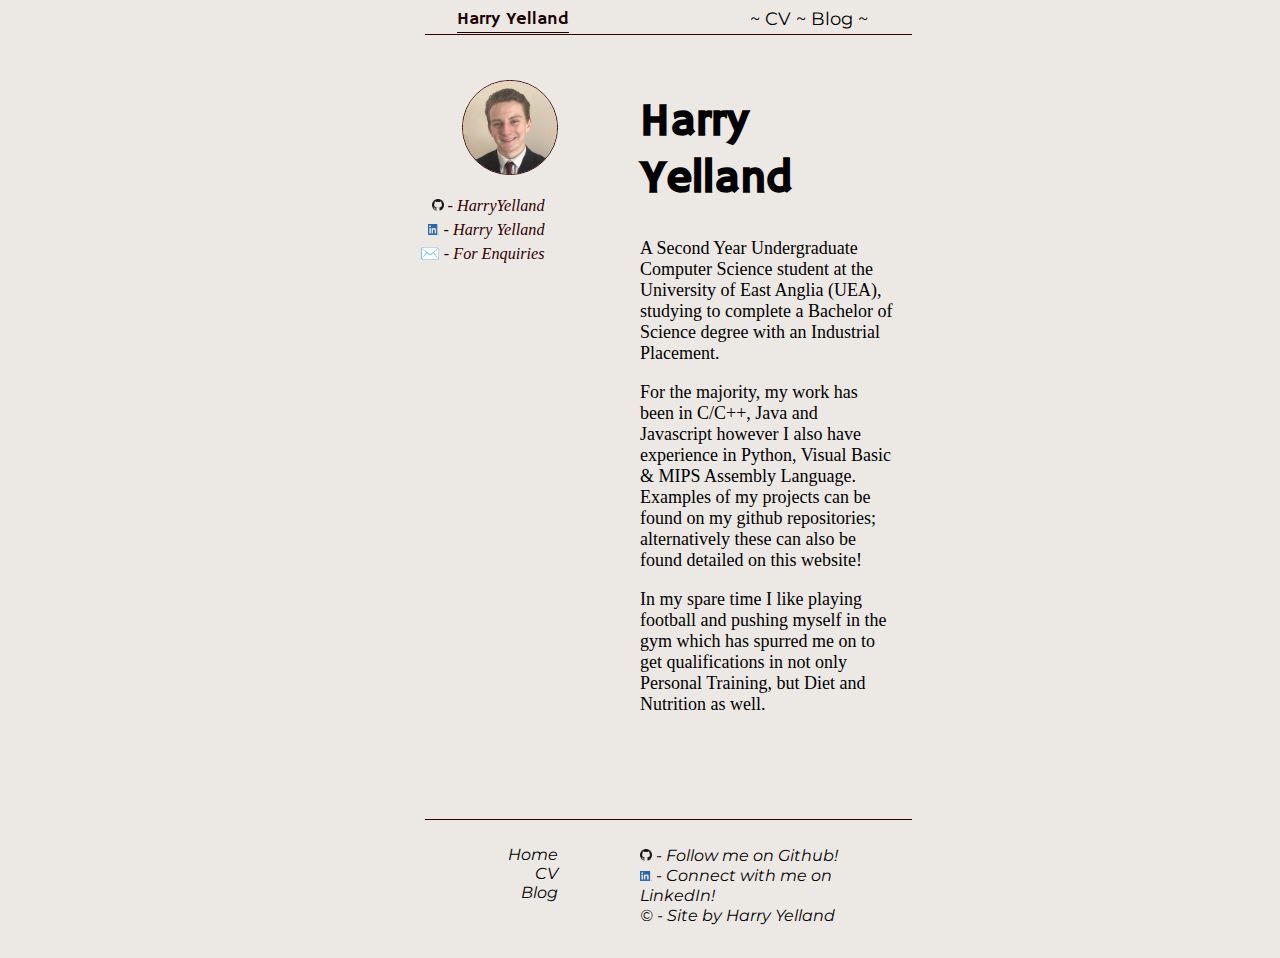
<file: index.html>
<!DOCTYPE html>
<html lang="en">

<head>
	<title>Harry Yelland</title>
	<link rel="stylesheet" href="/assets/css/main.css">
	<link href="https://fonts.googleapis.com/css?family=Big+Shoulders+Text&display=swap" rel="stylesheet">
	<link rel="shortcut icon" href="assets/icons/favicon.ico" type="image/x-icon">
	<link rel="icon" href="assets/icons/favicon.ico" type="image/x-icon">
</head>
<body>
	<header>
		<nav>
			<div class="nav_left">
				<a class="active_tab" href="index.html">Harry Yelland</a>
			</div>
			<div class="nav_right">
				~ <a href="/assets/pdf/CV.pdf" target="_blank">CV</a> ~ 
				<a href="/blog/blog.html">Blog</a> ~
			</div>
			<div class="float_clear"></div>
			<div class="border_line"></div>
		</nav>
	</header>
	
	<main class="float_clear">
		<div class="left_align up_align">
			<div class="spacer"> </div>
			<img class="avatar" src="assets/img/avatar.png" alt="[A profile picture for Harry Yelland]">
			<div class="spacer"> </div>
			<div class="socials">
				<a href="https://github.com/HarryYelland"><img alt="[The Github Logo]" class="social_icon" src="assets/icons/GitHub-Mark-32px.png"> - HarryYelland</a>
				<div class="spacer_small"> </div>
				<a href="https://www.linkedin.com/in/harryyelland/"><img alt="[The LinkedIn Logo]" class="social_icon" src="assets/icons/LI-In-Bug.png"> - Harry Yelland</a>
				<div class="spacer_small"> </div>
				✉️<a href="mailto:harryyelland@gmail.com"> - For Enquiries</a>
				<div class="spacer_small"> </div>
			</div>
		</div>
	
		<div class="right_align up_align">
			<h1>Harry Yelland</h1>
			<p>A Second Year Undergraduate Computer Science student at the University of East Anglia (UEA), studying to complete a Bachelor of Science degree with an Industrial Placement.</p>
			<p>For the majority, my work has been in C/C++, Java and Javascript however I also have experience in Python, Visual Basic & MIPS Assembly Language. Examples of my projects can be found on my github repositories; alternatively these can also be found detailed on this website!</p>
			<p>In my spare time I like playing football and pushing myself in the gym which has spurred me on to get qualifications in not only Personal Training, but Diet and Nutrition as well.</p>
		</div>
	</main>
	
	<footer>
		<div class="float_clear"></div>
		<div class="spacer"></div>
		<div class="border_line"></div>
		<div class="left_align up_align">
			<a href="index.html">Home</a> <br>
			<a href="/assets/pdf/CV.pdf" target="_blank">CV</a> <br>
			<a href="/blog/blog.html">Blog</a>
		</div>
		
		<div class="right_align up_align">
			<div class="socials">
				<a href="https://github.com/HarryYelland"><img alt="[The Github Logo]" class="social_icon" src="assets/icons/GitHub-Mark-32px.png"> - Follow me on Github!</a><br>
				<a href="https://www.linkedin.com/in/harryyelland/"><img alt="[The LinkedIn Logo]" class="social_icon" src="assets/icons/LI-In-Bug.png"> - Connect with me on LinkedIn!</a><br>
				<a href="index.html">©  - Site by Harry Yelland</a>
			</div>			
		</div>
	</footer>
	<div class="float_clear"></div>
	<div class="spacer_small"> </div>
	
	
</body>

</html>
</file>
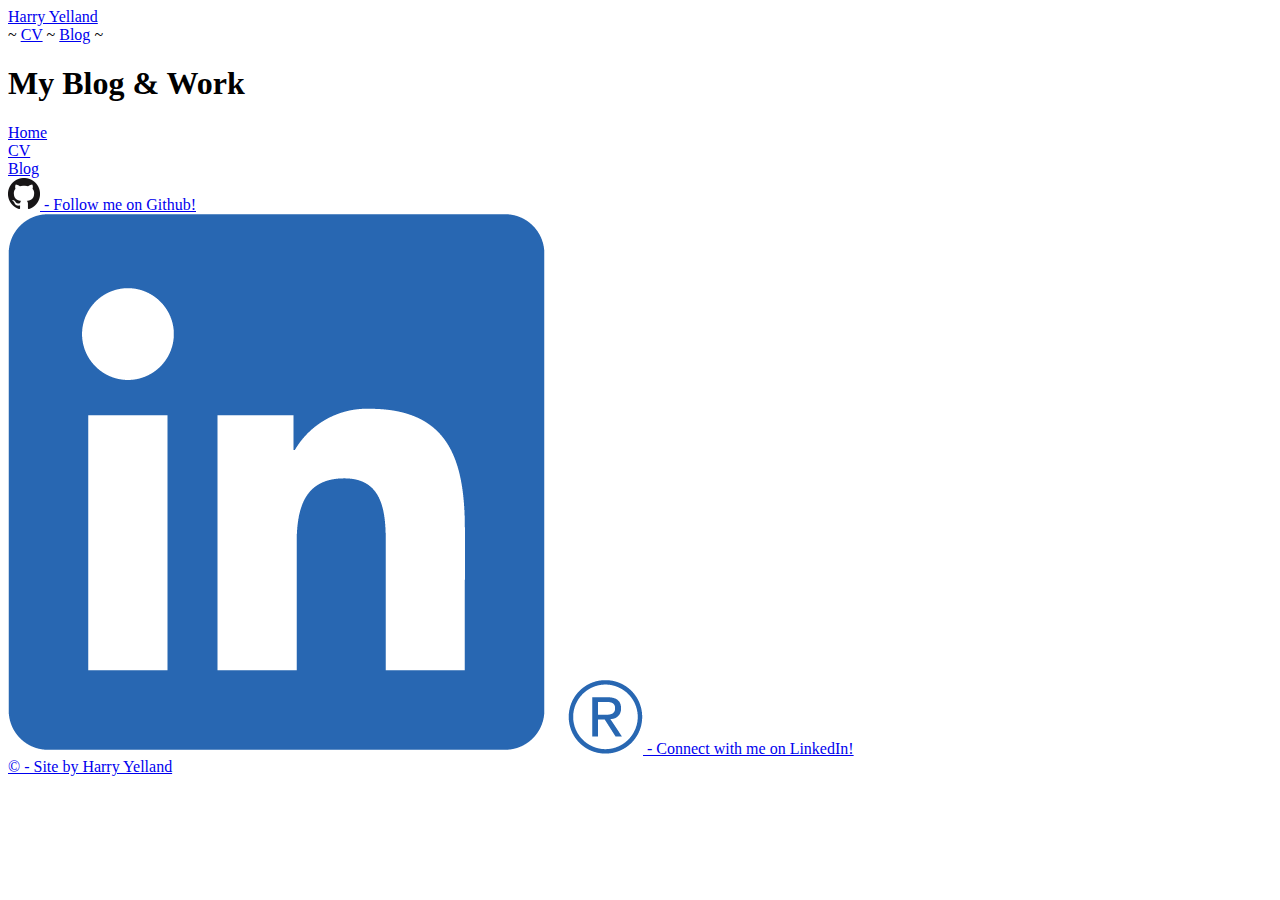
<file: blog.html>
<!DOCTYPE html>
<html lang="en">

<head>
	<title>Harry Yelland</title>
	<link rel="stylesheet" href="style.css">
	<link href="https://fonts.googleapis.com/css?family=Big+Shoulders+Text&display=swap" rel="stylesheet">
	<link rel="shortcut icon" href="assets/icons/favicon.ico" type="image/x-icon">
	<link rel="icon" href="assets/icons/favicon.ico" type="image/x-icon">
</head>
<body>
	<header>
		<nav>
			<div class="nav_left">
				<a class="active_tab" href="index.html">Harry Yelland</a>
			</div>
			<div class="nav_right">
				~ <a href="assets/pdf/CV.pdf" target="_blank">CV</a> ~ 
				<a href="blog.html">Blog</a> ~
			</div>
			<div class="float_clear"></div>
			<div class="border_line"></div>
		</nav>
	</header>
	
	<main class="float_clear">
		<h1>My Blog & Work</h1>

	</main>
	
	<footer>
		<div class="float_clear"></div>
		<div class="spacer"></div>
		<div class="border_line"></div>
		<div class="left_align up_align">
			<a href="index.html">Home</a> <br>
			<a href="assets/pdf/CV.pdf" target="_blank">CV</a> <br>
			<a href="blog.html">Blog</a>
		</div>
		
		<div class="right_align up_align">
			<div class="socials">
				<a href="https://github.com/HarryYelland"><img alt="[The Github Logo]" class="social_icon" src="assets/icons/GitHub-Mark-32px.png"> - Follow me on Github!</a><br>
				<a href="https://www.linkedin.com/in/harryyelland/"><img alt="[The LinkedIn Logo]" class="social_icon" src="assets/icons/LI-In-Bug.png"> - Connect with me on LinkedIn!</a><br>
				<a href="index.html">©  - Site by Harry Yelland</a>
			</div>			
		</div>
	</footer>
	<div class="float_clear"></div>
	<div class="spacer_small"> </div>
	
	
</body>

</html>
</file>
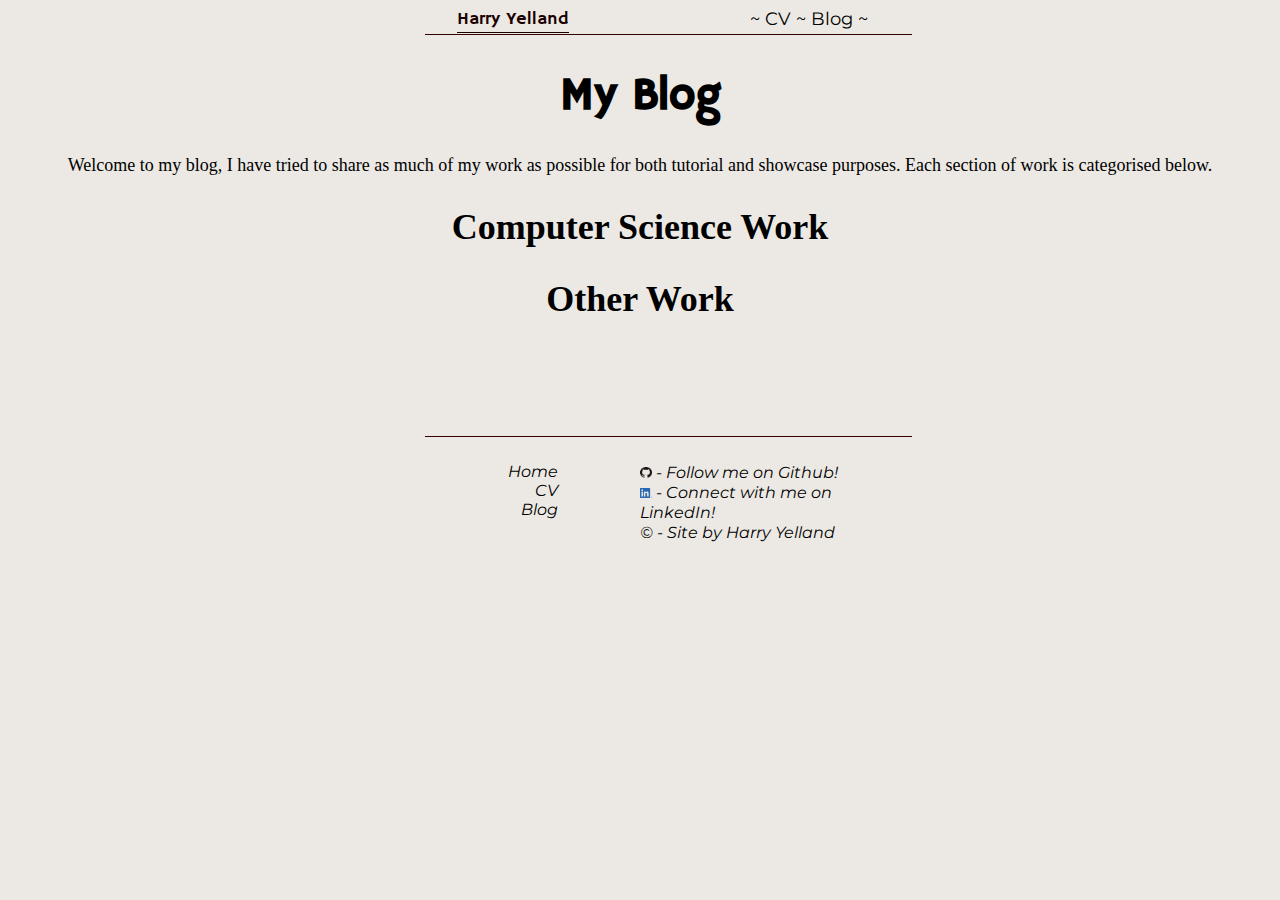
<file: blog/blog.html>
<!DOCTYPE html>
<html lang="en">

<head>
	<title>Harry Yelland</title>
	<link rel="stylesheet" href="/assets/css/main.css">
	<link href="https://fonts.googleapis.com/css?family=Big+Shoulders+Text&display=swap" rel="stylesheet">
	<link rel="shortcut icon" href="/assets/icons/favicon.ico" type="image/x-icon">
	<link rel="icon" href="/assets/icons/favicon.ico" type="image/x-icon">
</head>
<body>
	<header>
		<nav>
			<div class="nav_left">
				<a class="active_tab" href="/index.html">Harry Yelland</a>
			</div>
			<div class="nav_right">
				~ <a href="/assets/pdf/CV.pdf" target="_blank">CV</a> ~ 
				<a href="/blog/blog.html">Blog</a> ~
			</div>
			<div class="float_clear"></div>
			<div class="border_line"></div>
		</nav>
	</header>
	
	<main class="float_clear">
		<div class="up_align inline">
			<h1>My Blog</h1>
			<p>Welcome to my blog, I have tried to share as much of my work as possible for both tutorial and showcase purposes. Each section of work is categorised below.</p>
			
			<h2>Computer Science Work</h2>
			
			<h2>Other Work</h2>
		</div>
	</main>
	
	<footer>
		<div class="float_clear"></div>
		<div class="spacer"></div>
		<div class="border_line"></div>
		<div class="left_align up_align">
			<a href="/index.html">Home</a> <br>
			<a href="/assets/pdf/CV.pdf" target="_blank">CV</a> <br>
			<a href="/blog/blog.html">Blog</a>
		</div>
		
		<div class="right_align up_align">
			<div class="socials">
				<a href="https://github.com/HarryYelland"><img alt="[The Github Logo]" class="social_icon" src="/assets/icons/GitHub-Mark-32px.png"> - Follow me on Github!</a><br>
				<a href="https://www.linkedin.com/in/harryyelland/"><img alt="[The LinkedIn Logo]" class="social_icon" src="/assets/icons/LI-In-Bug.png"> - Connect with me on LinkedIn!</a><br>
				<a href="/index.html">©  - Site by Harry Yelland</a>
			</div>			
		</div>
	</footer>
	<div class="float_clear"></div>
	<div class="spacer_small"> </div>
	
	
</body>

</html>
</file>
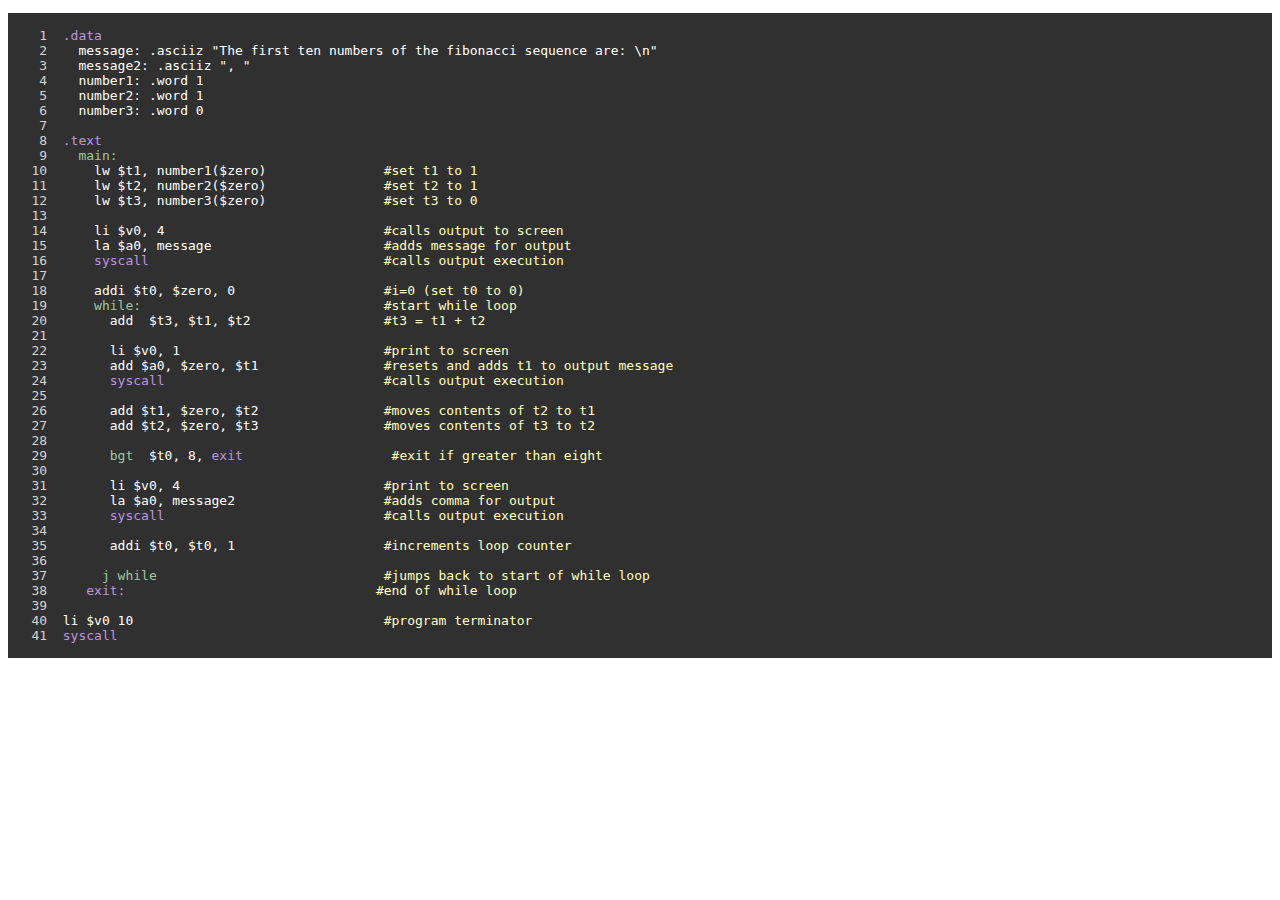
<file: blog/mips/fibonacci.html>
<!DOCTYPE html>
<html>
<head>
<link rel="stylesheet" href="/assets/css/code-style.css">
</head>
<body>
<div class = "code_container">
<pre> 
    <div class="linenumber">1</div>  <div class="keyword">.data</div>
    <div class="linenumber">2</div>    message: .asciiz "The first ten numbers of the fibonacci sequence are: \n"
    <div class="linenumber">3</div>    message2: .asciiz ", "
    <div class="linenumber">4</div>    number1: .word 1
    <div class="linenumber">5</div>    number2: .word 1
    <div class="linenumber">6</div>    number3: .word 0
    <div class="linenumber">7</div>
    <div class="linenumber">8</div>  <div class="keyword">.text</div>
    <div class="linenumber">9</div>    <div class="keyword2">main:</div>
   <div class="linenumber">10</div>      lw $t1, number1($zero)               <div class="comment">#set t1 to 1</div>
   <div class="linenumber">11</div>      lw $t2, number2($zero)               <div class="comment">#set t2 to 1</div>
   <div class="linenumber">12</div>      lw $t3, number3($zero)               <div class="comment">#set t3 to 0</div>
   <div class="linenumber">13</div>
   <div class="linenumber">14</div>      li $v0, 4                            <div class="comment">#calls output to screen</div>
   <div class="linenumber">15</div>      la $a0, message                      <div class="comment">#adds message for output</div>
   <div class="linenumber">16</div>      <div class="keyword">syscall</div>                              <div class="comment">#calls output execution</div>
   <div class="linenumber">17</div>
   <div class="linenumber">18</div>      addi $t0, $zero, 0                   <div class="comment">#i=0 (set t0 to 0)</div>
   <div class="linenumber">19</div>      <div class="keyword2">while:</div>                               <div class="comment">#start while loop</div>
   <div class="linenumber">20</div>        add  $t3, $t1, $t2                 <div class="comment">#t3 = t1 + t2</div>
   <div class="linenumber">21</div>	
   <div class="linenumber">22</div>        li $v0, 1                          <div class="comment">#print to screen</div>
   <div class="linenumber">23</div>        add $a0, $zero, $t1                <div class="comment">#resets and adds t1 to output message</div>
   <div class="linenumber">24</div>        <div class="keyword">syscall</div>                            <div class="comment">#calls output execution</div>
   <div class="linenumber">25</div>
   <div class="linenumber">26</div>        add $t1, $zero, $t2                <div class="comment">#moves contents of t2 to t1</div>
   <div class="linenumber">27</div>        add $t2, $zero, $t3                <div class="comment">#moves contents of t3 to t2</div>
   <div class="linenumber">28</div>
   <div class="linenumber">29</div>	     <div class="keyword2">bgt</div>  $t0, 8, <div class="keyword">exit</div>                   <div class="comment">#exit if greater than eight</div>
   <div class="linenumber">30</div>			 
   <div class="linenumber">31</div>        li $v0, 4                          <div class="comment">#print to screen</div>
   <div class="linenumber">32</div>        la $a0, message2                   <div class="comment">#adds comma for output</div>
   <div class="linenumber">33</div>        <div class="keyword">syscall</div>                            <div class="comment">#calls output execution</div>
   <div class="linenumber">34</div>
   <div class="linenumber">35</div>        addi $t0, $t0, 1	                <div class="comment">#increments loop counter</div>
   <div class="linenumber">36</div>     		
   <div class="linenumber">37</div>       <div class="keyword2">j while</div>                             <div class="comment">#jumps back to start of while loop</div>
   <div class="linenumber">38</div>     <div class="keyword">exit:</div>                                <div class="comment">#end of while loop</div>
   <div class="linenumber">39</div>
   <div class="linenumber">40</div>  li $v0 10                                <div class="comment">#program terminator</div>
   <div class="linenumber">41</div>  <div class="keyword">syscall</div>
   
</pre>
</div>

</body>
</html>
</file>
<file: assets/css/main.css>
@import url('https://fonts.googleapis.com/css2?family=Hammersmith+One&family=Montserrat:ital,wght@1,300&family=Tinos&display=swap');

a{
	text-decoration: none;
	color: #330000;
	font-weight: normal;
	font-style: italic;
}

a:hover{
    font-weight: bold;
    border-bottom-width: 2px;
}

body {
	color: #000000;
	font-family: 'Tinos', serif;
	text-align: center;
	background-color: #ECE9E4;
	font-size: 2.3vmin;
}

h1{
	font-size: 5vmin;
	font-style: normal;
    font-weight: bold;
	font-family: 'Hammersmith One', sans-serif;
}

h2{
	font-size: 4vmin;
}

li{
	list-style-type: none;
	font-size: 2.8vmin;
	color: black;
}

nav, footer{
	padding-bottom: 0.25%;
	font-size: 2.5vmin;
	color: #000000;
	font-family: 'Hammersmith One', sans-serif;
}

footer, footer a{
	font-size: 1.75vmin;
	color: #000000;
	text-decoration: none;
	font-style: italic;
	font-family: 'Montserrat', sans-serif;
}

nav a {
   text-decoration: none;
   font-style: normal;
   color: #000000;
   border-bottom: 1px solid transparent;
   padding-bottom: 2px;    
}

nav a:hover{
   border-bottom-color: #330000;
   border-bottom-width: 4px;
   font-weight: normal;
   color: #330000;
}


p{
	font-size: 2vmin;
	color: #000000;
}

table, th, td {
	border: 1px solid black;
	border-collapse: collapse;
	background-color: #857545;
	color: #000000;
	margin-left:auto;
	margin-right:auto;
}

th, td {
	padding: 20px;
	text-align: center;
	font-size: 2.8vmin;
}

.active_tab{
   border-bottom-color: #1a0000;
   border-bottom-width: 1px;
   font-weight: normal;
   color: #1a0000;
}

.border_line{
	border-bottom: 0.2vmin solid #330000;
	display: block;
	margin-left: 33%;
	margin-right: 40%;
	width: 38.5%;
	padding-top: 4px;
}

.float_clear{
	clear: both;
}

.socials{
	padding-right: 5.25%;
	font-style: normal;
	font-size: 1.8vmin;
}

.social_icon{
	height: 5%;
	width: 5%;
}

.inner{
	width: 100%;
	text-align: center;
}

.up_align{
	padding-top: 2%;
}

.left_align{
	float: left;
	padding-left: 23.5%;
	text-align: right;
	padding-right: 0.5%;
	width: 20%;
}

.right_align{
	float: right;
	padding-right: 30%;
	text-align: left;
	padding-left: 0.5%;
	width: 20%;
}

.nav_left{
	padding-left: 35.5%;
	text-align: right;
	float: left;
    font-weight: bold;
	font-family: 'Hammersmith One', sans-serif;
	font-size: 2vmin;
}

.nav_right{
    padding-right: 32%;
	text-align: left;
	padding-left: 2%;
	float: right;
	font-family: 'Montserrat', sans-serif;
	font-style: none;
	font-size: 2vmin;
}

.avatar{
	border-radius: 70%;
	height: 37%;
	width: 37%;
	border: 1px solid #330000;
}

.inline{
	display: inline-block;
	display: inline;
	margin: auto;
	width: 80%;
}


.spacer{
	padding: 3.25%;
}

.spacer_small{
	padding: 1%;
}

#copyright{
	font-size: 1.6vmin;
	font-weight: normal;
}
</file>
<file: style.css>
.code_container{
	background-color: #303030;
	color: white;
}

.comment{
	color: #ffffbf;
	display: inline;
}

.linenumber{
	color: #D3D3D3;
	display:inline;
}

.keyword{
	color: #bf94e4;
	display: inline;
}

.keyword2{
	color: #9ccb9c;
	display: inline;
}
</file>
<file: assets/css/code-style.css>
.code_container{
	background-color: #303030;
	color: white;
}

.comment{
	color: #ffffbf;
	display: inline;
}

.linenumber{
	color: #D3D3D3;
	display:inline;
}

.keyword{
	color: #bf94e4;
	display: inline;
}

.keyword2{
	color: #9ccb9c;
	display: inline;
}
</file>
